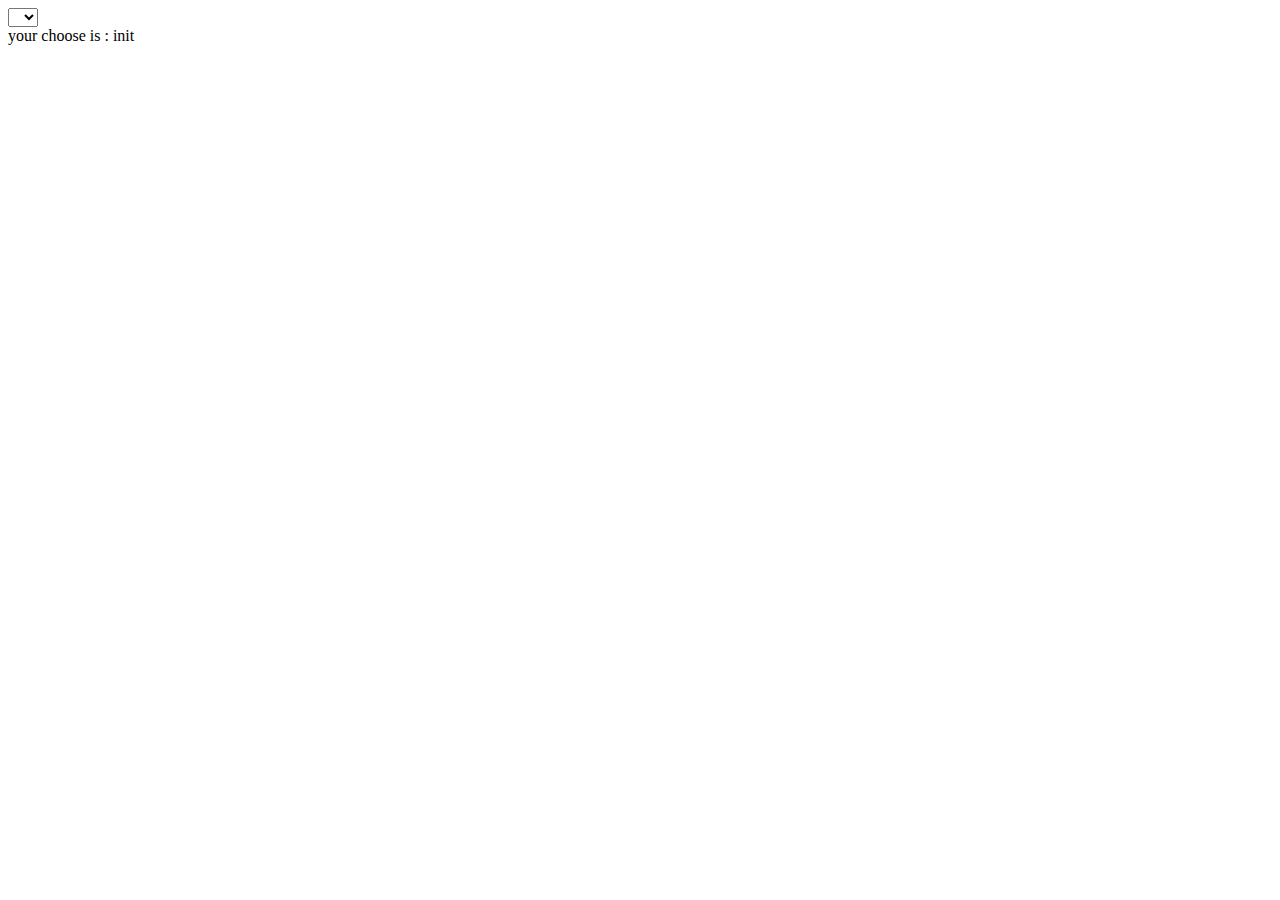
<file: front/pages/test.html>
<!doctype html>
<html ng-app="testApp">
<head>
    <!--
    <script src="http://code.angularjs.org/1.4.8/angular.min.js"></script>
    -->
    <script src="js/angular.min.js"></script>
    <script src="js/testControllers.js"></script>
</head>
<body ng-controller="testCtl">
        <select ng-model="selectItem">
            <option value="1">1</option>
            <option value="2">2</option>
            <option value="3">3</option>
            <option value="4">4</option>
        </select>
        <div>
            your choose is : <span ng-bind="selectItem"/>
        </div>
</body>

</html>
</file>
